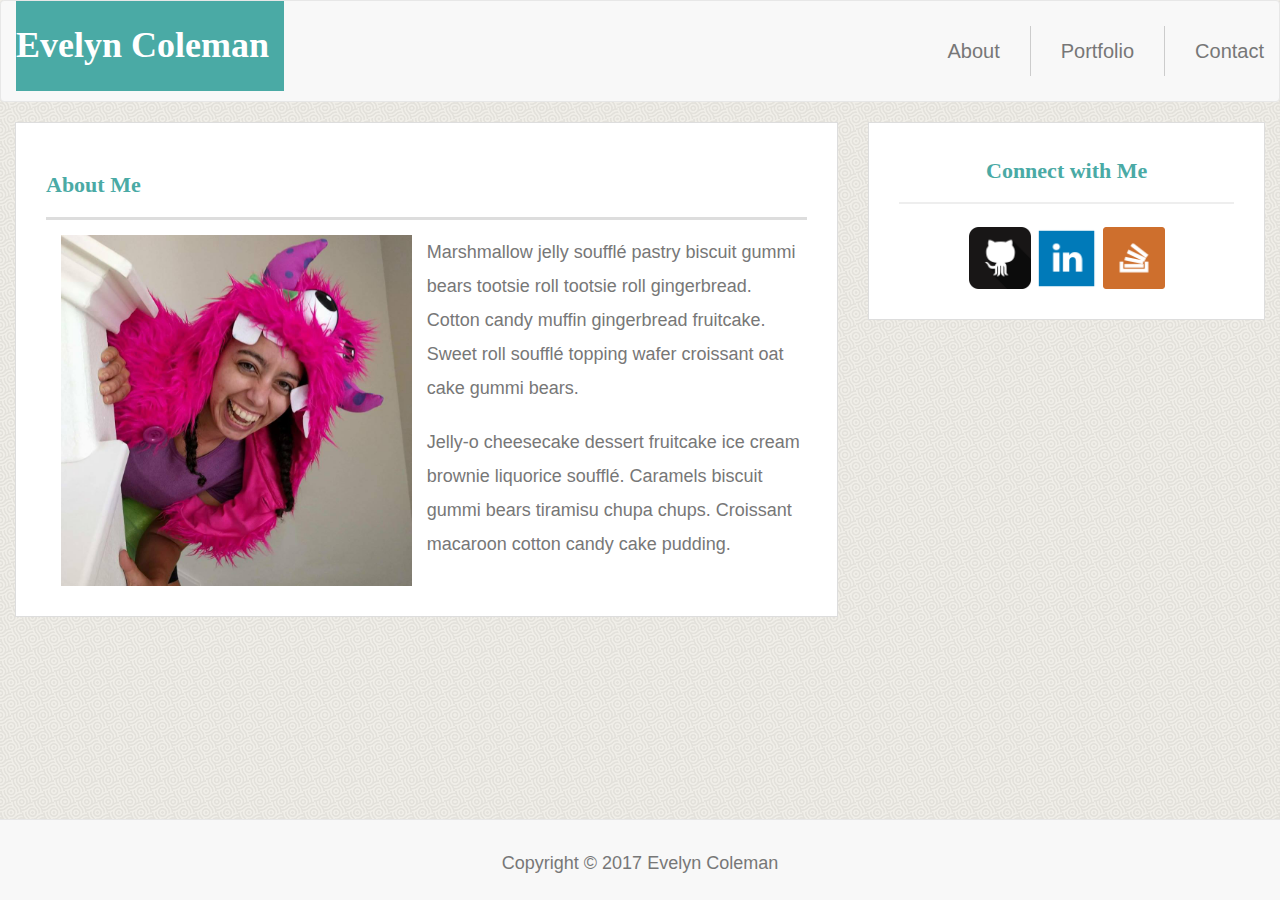
<file: index.html>
<!DOCTYPE html>
<html lang="en-us">

<head>

  <meta charset="UTF-8">
  <meta name="viewport" content="width=device-width, initial-scale=1">

  <title>About | Evelyn Coleman</title>

  <!-- Bootstrap CDN -->
  <link rel="stylesheet" href="https://maxcdn.bootstrapcdn.com/bootstrap/3.3.6/css/bootstrap.min.css">
  <link rel="stylesheet" type="text/css" href="assets/css/style.css">
</head>

<body>

  <nav class="navbar navbar-default">
    <div class="container">
      <div class="navbar-header">
        <a class="navbar-brand text-center" href="#"><h1> Evelyn Coleman</h1></a>
      </div>
      <div id="bs-example-navbar-collapse-1">
        <ul class="nav navbar-nav navbar-right">
          <li><a href="index.html">About</a></li>
          <li><a href="portfolio.html">Portfolio</a></li>
          <li><a href="contact.html">Contact</a></li>
        </ul>
      </div>
    </div>
  </nav>
  <div class="container">
    <div class="row">
      <div class="col-md-8 col-sm-12 col-xs-12">
        <section class="main-section">
          <h2>About Me</h2>

          <img src="assets/images/bio_pic.jpg" class="col-md-6 col-sm-12 col-xs-12" alt="picture_of_Evelyn">

          <p>Marshmallow jelly souffl&eacute; pastry biscuit gummi bears tootsie roll tootsie roll gingerbread. Cotton candy muffin gingerbread fruitcake. Sweet roll souffl&eacute; topping wafer croissant oat cake gummi&nbsp;bears.</p>

          <p>Jelly-o cheesecake dessert fruitcake ice cream brownie liquorice souffl&eacute;. Caramels biscuit gummi bears tiramisu chupa chups. Croissant macaroon cotton candy cake pudding.</p>

        </section>

      </div>

      <div class="col-md-4 col-sm-12 col-xs-12">
        <div class="sidebar">
          <h2 class="text-center">Connect with Me</h2>
          <div class="text-center">
            <a href="#"><img src="assets/images/github.png" class="social" alt="GitHub" /></a>
            <a href="#"><img src="assets/images/linkedin.png" class="social" alt="LinkedIn" /></a>
            <a href="#"><img src="assets/images/stackoverflow.png" class="social" alt="Stack Overflow" /></a>
          </div>
        </div>
      </div>
      <nav class="navbar navbar-default navbar-fixed-bottom">
        <p class="text-center"> Copyright &copy; 2017 Evelyn Coleman </p>
        <nav>
    </div>

    <!-- jQuery CDN -->
    <script src="https://ajax.googleapis.com/ajax/libs/jquery/1.11.3/jquery.min.js"></script>

    <!-- Bootstrap JavaScript CDN -->
    <script src="https://maxcdn.bootstrapcdn.com/bootstrap/3.3.7/js/bootstrap.min.js"></script>
</body>

</html>
</file>
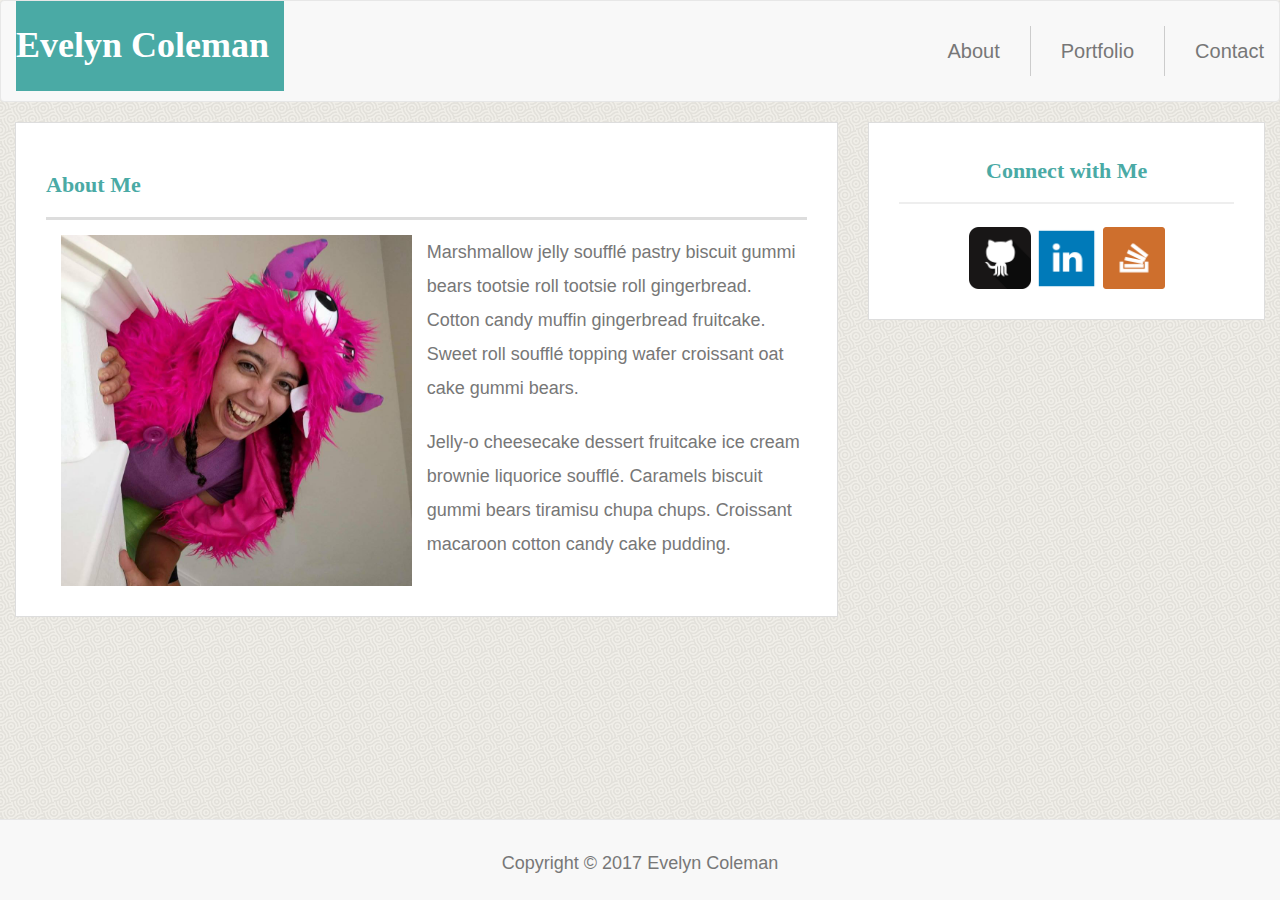
<file: assets/index.html>
<!DOCTYPE html>
<html lang="en-us">

<head>

  <meta charset="UTF-8">
  <meta name="viewport" content="width=device-width, initial-scale=1">

  <title>About | Evelyn Coleman</title>

  <!-- Bootstrap CDN -->
  <link rel="stylesheet" href="https://maxcdn.bootstrapcdn.com/bootstrap/3.3.6/css/bootstrap.min.css">
  <link rel="stylesheet" type="text/css" href="../assets/css/style.css">
</head>

<body>

  <nav class="navbar navbar-default">
    <div class="container">
      <div class="navbar-header">
        <a class="navbar-brand text-center" href="#"><h1> Evelyn Coleman</h1></a>
      </div>
      <div id="bs-example-navbar-collapse-1">
        <ul class="nav navbar-nav navbar-right">
          <li><a href="index.html">About</a></li>
          <li><a href="portfolio.html">Portfolio</a></li>
          <li><a href="contact.html">Contact</a></li>
        </ul>
      </div>
    </div>
  </nav>
  <div class="container">
    <div class="row">
      <div class="col-md-8 col-sm-12 col-xs-12">
        <section class="main-section">
          <h2>About Me</h2>

          <img src="../assets/images/bio_pic.jpg" class="col-md-6 col-sm-12 col-xs-12" alt="picture_of_Evelyn">

          <p>Marshmallow jelly souffl&eacute; pastry biscuit gummi bears tootsie roll tootsie roll gingerbread. Cotton candy muffin gingerbread fruitcake. Sweet roll souffl&eacute; topping wafer croissant oat cake gummi&nbsp;bears.</p>

          <p>Jelly-o cheesecake dessert fruitcake ice cream brownie liquorice souffl&eacute;. Caramels biscuit gummi bears tiramisu chupa chups. Croissant macaroon cotton candy cake pudding.</p>

        </section>

      </div>

      <div class="col-md-4 col-sm-12 col-xs-12">
        <div class="sidebar">
          <h2 class="text-center">Connect with Me</h2>
          <div class="text-center">
            <a href="#"><img src="../assets/images/github.png" class="social" alt="GitHub" /></a>
            <a href="#"><img src="../assets/images/linkedin.png" class="social" alt="LinkedIn" /></a>
            <a href="#"><img src="../assets/images/stackoverflow.png" class="social" alt="Stack Overflow" /></a>
          </div>
        </div>
      </div>
      <nav class="navbar navbar-default navbar-fixed-bottom">
        <p class="text-center"> Copyright &copy; 2017 Evelyn Coleman </p>
        <nav>
    </div>

    <!-- jQuery CDN -->
    <script src="https://ajax.googleapis.com/ajax/libs/jquery/1.11.3/jquery.min.js"></script>

    <!-- Bootstrap JavaScript CDN -->
    <script src="https://maxcdn.bootstrapcdn.com/bootstrap/3.3.7/js/bootstrap.min.js"></script>
</body>

</html>
</file>
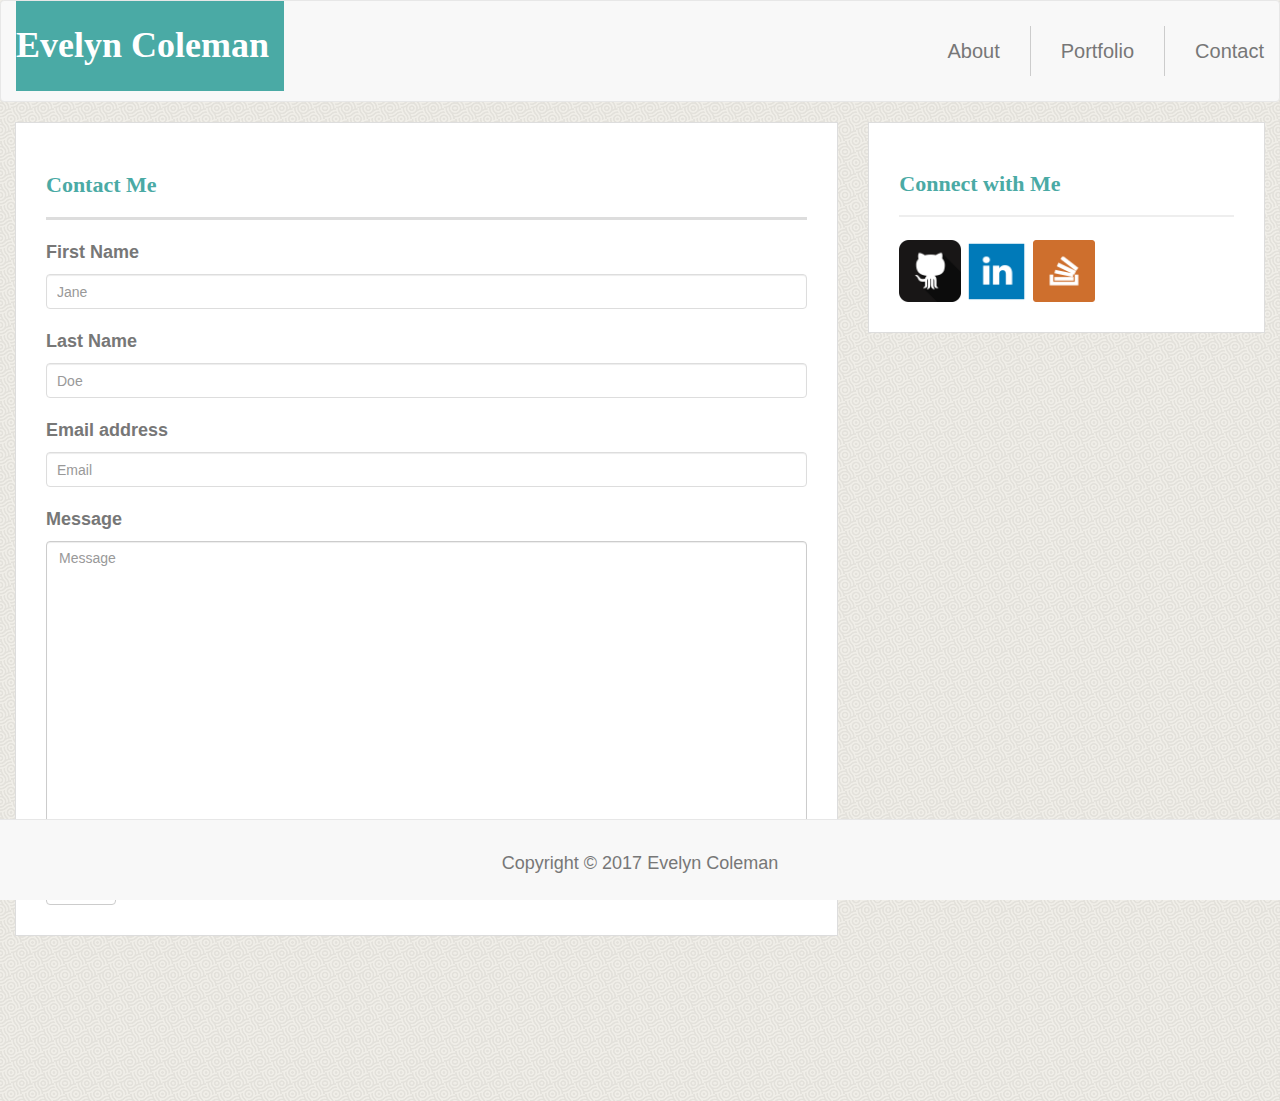
<file: contact.html>
<!DOCTYPE html>
<html lang="en-us">

<head>

  <meta charset="UTF-8">
  <meta name="viewport" content="width=device-width, initial-scale=1">

  <title>Contact | Evelyn Coleman</title>

  <!-- Bootstrap CDN -->
  <link rel="stylesheet" href="https://maxcdn.bootstrapcdn.com/bootstrap/3.3.6/css/bootstrap.min.css">
  <link rel="stylesheet" type="text/css" href="assets/css/style.css">
</head>

<body>

  <nav class="navbar navbar-default">
    <div class="container">
      <div class="navbar-header">
        <a class="navbar-brand text-center" href="#"><h1> Evelyn Coleman</h1></a>
      </div>
      <div id="bs-example-navbar-collapse-1">
        <ul class="nav navbar-nav navbar-right">
          <li><a href="index.html">About</a></li>
          <li><a href="portfolio.html">Portfolio</a></li>
          <li><a href="contact.html">Contact</a></li>
        </ul>
      </div>
    </div>
  </nav>
    <div class="container">
        <div class="row">
          <div class="col-md-8 col-sm-12 col-xs-12">
            <section class="main-section">
              <h2>Contact Me</h2>
             <form>
               <div class="form-group">
                 <label for="exampleInputName2">First Name</label>
                 <input type="text" class="form-control" id="exampleInputName2" placeholder="Jane">
               </div>
               <div class="form-group">
                 <label for="exampleInputName3">Last Name</label>
                 <input type="text" class="form-control" id="exampleInputName2" placeholder="Doe">
               </div>
                <div class="form-group">
                 <label for="exampleInputEmail1">Email address</label>
                 <input type="email" class="form-control" id="exampleInputEmail1" placeholder="Email">
               </div>
               <div class="form-group">
                 <label for="exampleInputPassword1">Message</label>
                 <textarea rows="15" class="form-control" id="textarea" placeholder="Message"></textarea>
               </div>
               <button type="submit" class="btn btn-default">Submit</button>
             </form>

            </section>

          </div>

      <div class="col-md-4 col-sm-12 col-xs-12">
        <div class="sidebar">
        <h2>Connect with Me</h2>

        <a href="#"><img src="assets/images/github.png" class="social" alt="GitHub" /></a>
        <a href="#"><img src="assets/images/linkedin.png" class="social" alt="LinkedIn" /></a>
        <a href="#"><img src="assets/images/stackoverflow.png" class="social" alt="Stack Overflow" /></a>
      </div>
      </div>
    </div>
    <nav class="navbar navbar-default navbar-fixed-bottom">
      <p class="text-center"> Copyright &copy; 2017 Evelyn Coleman </p>
      <nav>
  </div>

  <!-- jQuery CDN -->
  <script src="https://ajax.googleapis.com/ajax/libs/jquery/1.11.3/jquery.min.js"></script>

  <!-- Bootstrap JavaScript CDN -->
  <script src="https://maxcdn.bootstrapcdn.com/bootstrap/3.3.7/js/bootstrap.min.js"></script>
</body>

</html>
</file>
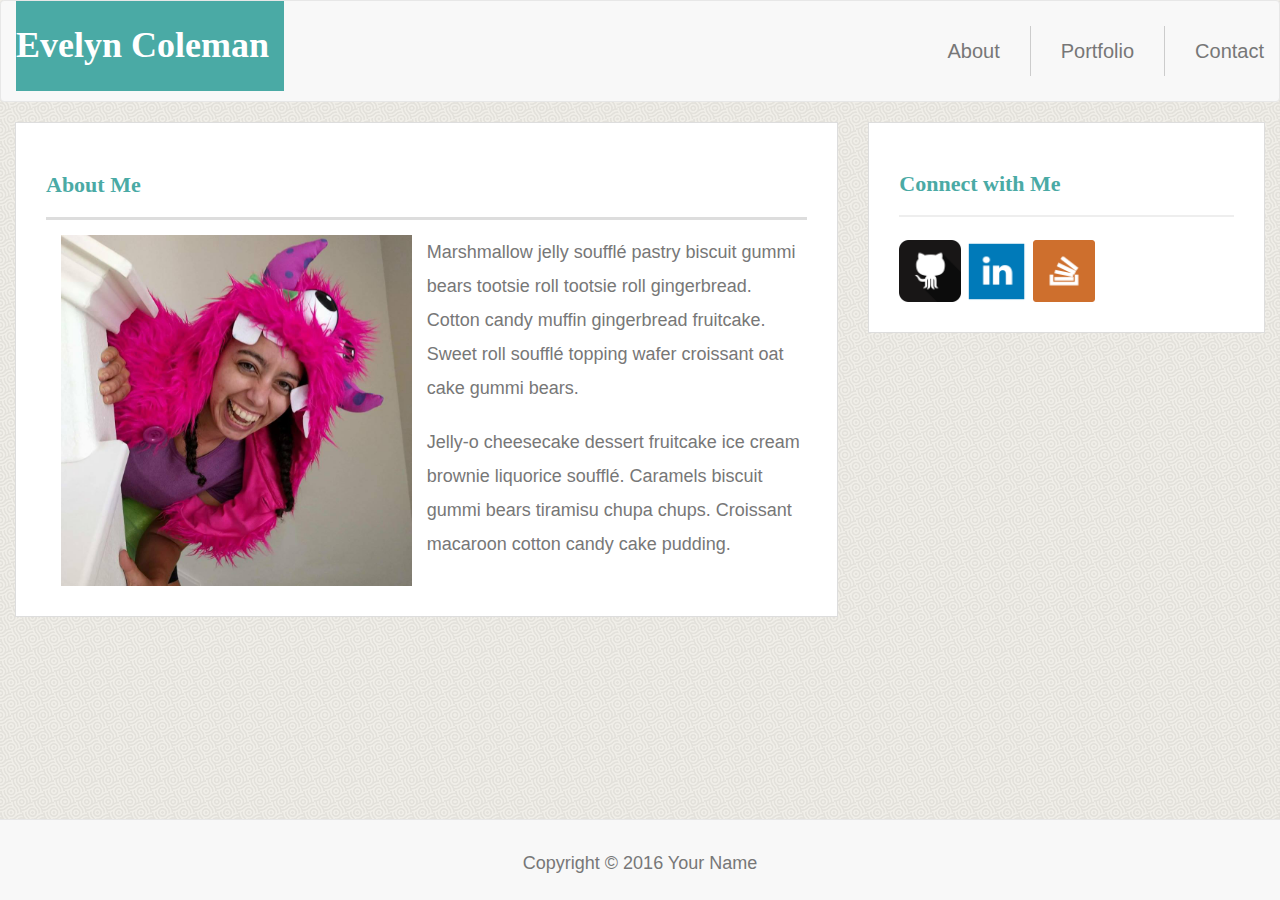
<file: layout.html>
<!DOCTYPE html>
<html lang="en-us">

<head>

  <meta charset="UTF-8">
  <meta name="viewport" content="width=device-width, initial-scale=1">

  <title>Bootstrap 101 Template</title>

  <!-- Bootstrap CDN -->
  <link rel="stylesheet" href="https://maxcdn.bootstrapcdn.com/bootstrap/3.3.6/css/bootstrap.min.css">
  <link rel="stylesheet" type="text/css" href="assets/css/style.css">
</head>

<body>

  <nav class="navbar navbar-default">
    <div class="container">
      <div class="navbar-header">
        <a class="navbar-brand text-center" href="#"><h1> Evelyn Coleman</h1></a>
      </div>
      <div id="bs-example-navbar-collapse-1">
        <ul class="nav navbar-nav navbar-right">
          <li><a href="#">About</a></li>
          <li><a href="#">Portfolio</a></li>
          <li><a href="#">Contact</a></li>
        </ul>
      </div>
    </div>
  </nav>
    <div class="container">
        <div class="row">
          <div class="col-md-8 col-sm-12 col-xs-12">
            <section class="main-section">
              <h2>About Me</h2>

              <img src="assets/images/bio_pic.jpg" class="col-md-6 col-sm-12 col-xs-12" alt="picture_of_Evelyn">

              <p>Marshmallow jelly souffl&eacute; pastry biscuit gummi bears tootsie roll tootsie roll gingerbread. Cotton candy muffin gingerbread fruitcake. Sweet roll souffl&eacute; topping wafer croissant oat cake gummi&nbsp;bears.</p>

              <p>Jelly-o cheesecake dessert fruitcake ice cream brownie liquorice souffl&eacute;. Caramels biscuit gummi bears tiramisu chupa chups. Croissant macaroon cotton candy cake pudding.</p>

            </section>

          </div>

      <div class="col-md-4 col-sm-12 col-xs-12">
        <div class="sidebar">
        <h2>Connect with Me</h2>

        <a href="#"><img src="assets/images/github.png" class="social" alt="GitHub" /></a>
        <a href="#"><img src="assets/images/linkedin.png" class="social" alt="LinkedIn" /></a>
        <a href="#"><img src="assets/images/stackoverflow.png" class="social" alt="Stack Overflow" /></a>
      </div>
      </div>
    </div>
    <nav class="navbar navbar-default navbar-fixed-bottom">
      <p class="text-center"> Copyright &copy; 2016 Your Name </p>
      <nav>
  </div>

  <!-- jQuery CDN -->
  <script src="https://ajax.googleapis.com/ajax/libs/jquery/1.11.3/jquery.min.js"></script>

  <!-- Bootstrap JavaScript CDN -->
  <script src="https://maxcdn.bootstrapcdn.com/bootstrap/3.3.7/js/bootstrap.min.js"></script>
</body>

</html>
</file>
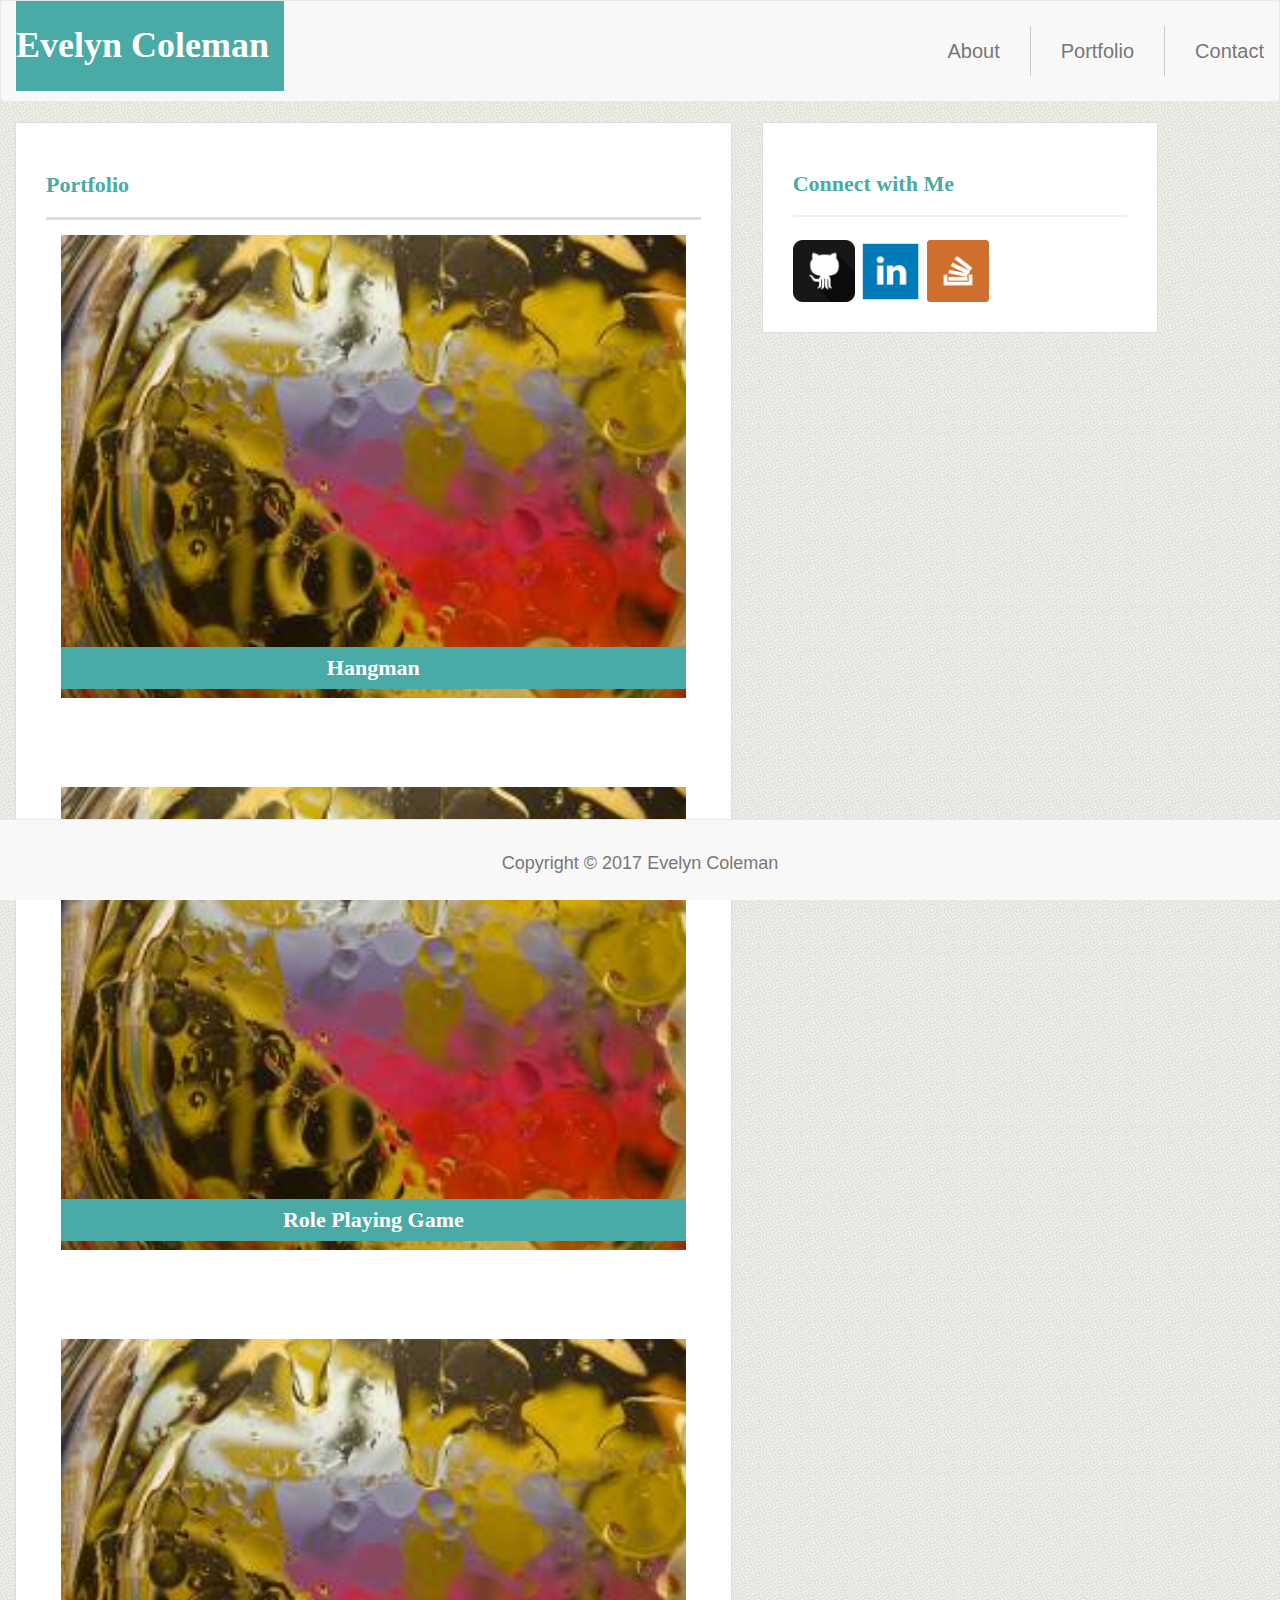
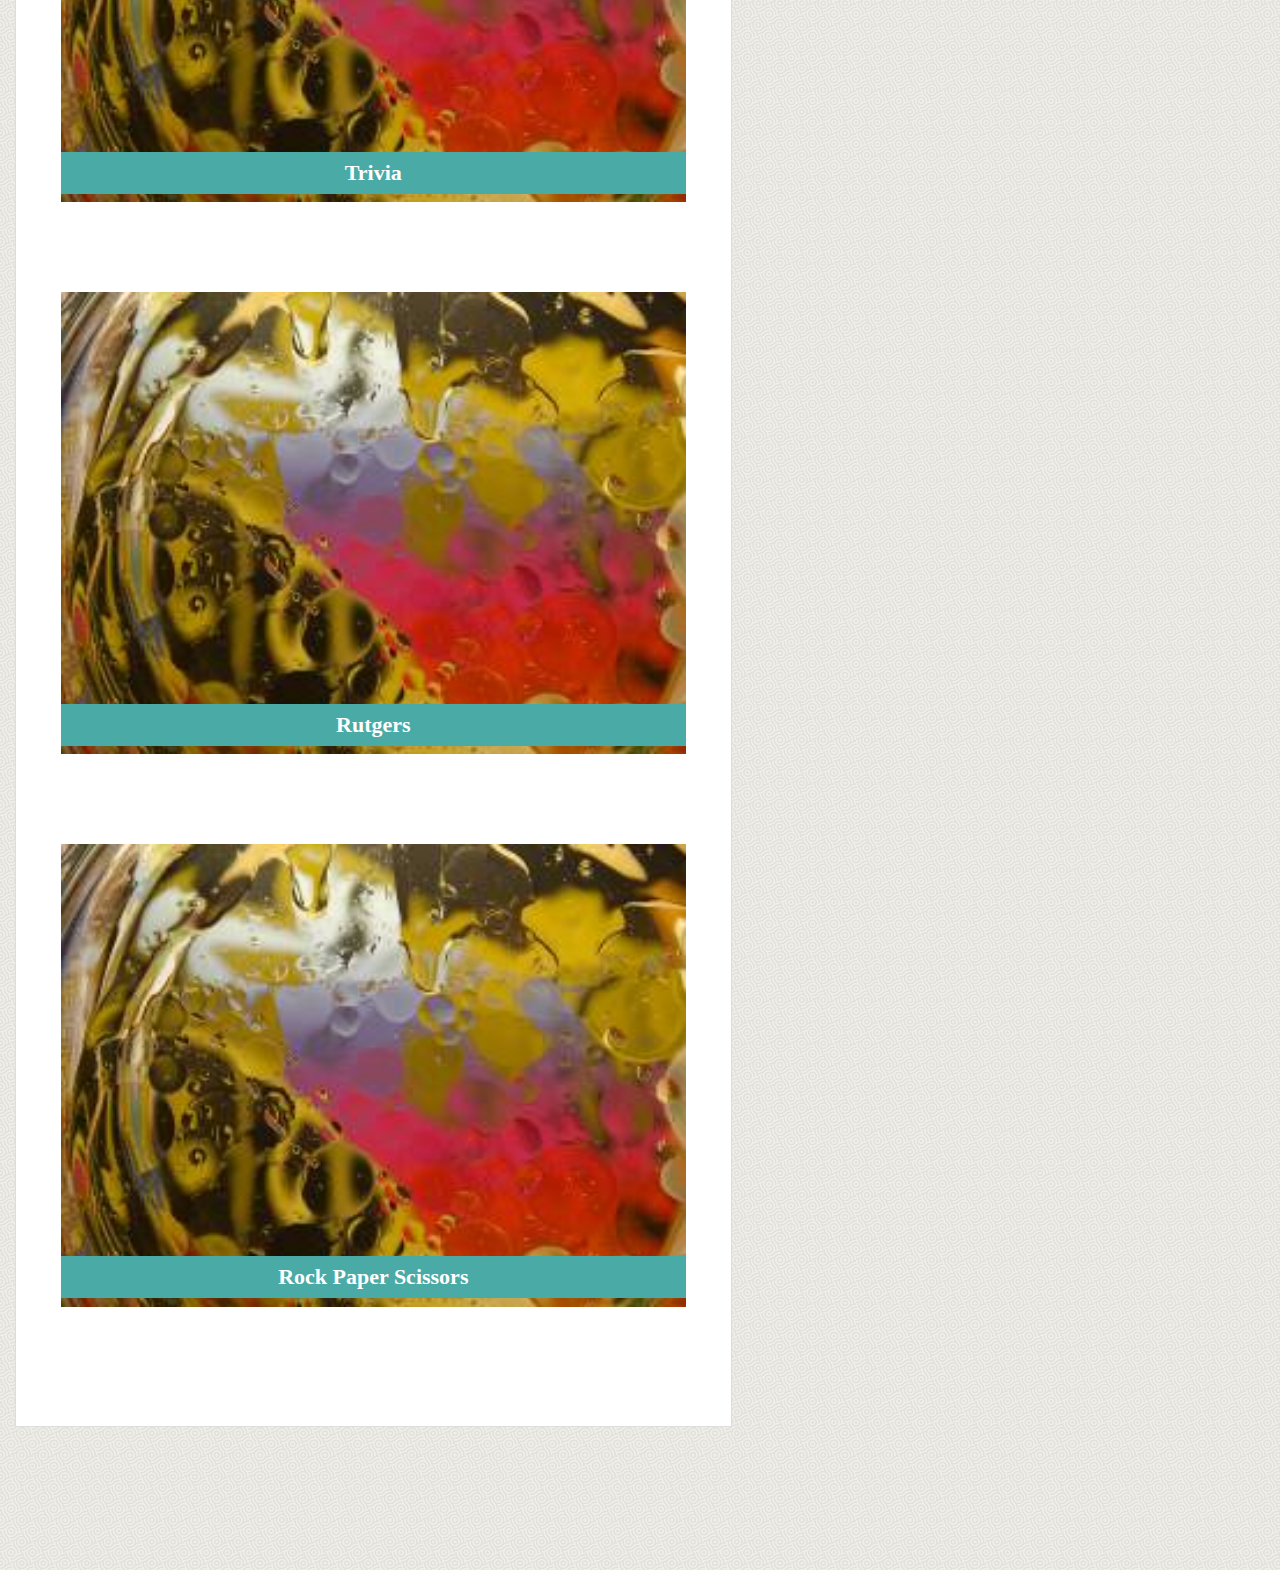
<file: portfolio.html>
<!DOCTYPE html>
<html lang="en-us">

<head>

  <meta charset="UTF-8">
  <meta name="viewport" content="width=device-width, initial-scale=1">

  <title>Portfolio | Evelyn Coleman</title>

  <!-- Bootstrap CDN -->
  <link rel="stylesheet" href="https://maxcdn.bootstrapcdn.com/bootstrap/3.3.6/css/bootstrap.min.css">
  <link rel="stylesheet" type="text/css" href="assets/css/style.css">
</head>

<body>

  <nav class="navbar navbar-default">
    <div class="container">
      <div class="navbar-header">
        <a class="navbar-brand text-center" href="#"><h1> Evelyn Coleman</h1></a>
      </div>
      <div id="bs-example-navbar-collapse-1">
        <ul class="nav navbar-nav navbar-right">
          <li><a href="assets/index.html">About</a></li>
          <li><a href="assets/portfolio.html">Portfolio</a></li>
          <li><a href="assets/contact.html">Contact</a></li>
        </ul>
      </div>
    </div>
  </nav>

  <div class="container">
    <div class="row">
      <div class="col-md-7 col-sm-12 col-xs-12" id="links">
        <section class="main-section">
          <h2>Portfolio</h2>
          <div class="portfolio_description col-md-12 col-sm-6 col-xs-12">
            <image src="assets/images/hangman.jpg" />
            <div class="portfolio_text">
              <h3> Hangman </h3>
            </div>
          </div>
          <div class="portfolio_description col-md-12 col-sm-6 col-xs-12">
            <image src="assets/images/hangman.jpg" />
            <div class="portfolio_text">
              <h3>Role Playing Game </h3></div>

          </div>
          <div class="portfolio_description col-md-12 col-sm-6 col-xs-12">
            <image src="assets/images/hangman.jpg" />
            <div class="portfolio_text">
              <h3>Trivia </h3></div>

          </div>
          <div class="portfolio_description col-md-12 col-sm-6 col-xs-12">
            <image src="assets/images/hangman.jpg" />
            <div class="portfolio_text">
              <h3> Rutgers</h3></div>

          </div>
          <div class="portfolio_description col-md-12 col-sm-6 col-xs-12">
            <image src="assets/images/hangman.jpg" />
            <div class="portfolio_text">
              <h3> Rock Paper Scissors </h3></div>
          </div>

        </section>
      </div>


      <div class="col-md-4 col-sm-12 col-xs-12">
        <div class="sidebar">
          <h2>Connect with Me</h2>

          <a href="#"><img src="assets/images/github.png" class="social" alt="GitHub" /></a>
          <a href="#"><img src="assets/images/linkedin.png" class="social" alt="LinkedIn" /></a>
          <a href="#"><img src="assets/images/stackoverflow.png" class="social" alt="Stack Overflow" /></a>
        </div>
      </div>
    </div>
  </div>


  <nav class="navbar navbar-default navbar-fixed-bottom">
    <p class="text-center"> Copyright &copy; 2017 Evelyn Coleman </p>
    <nav>
      </div>

      <!-- jQuery CDN -->
      <script src="https://ajax.googleapis.com/ajax/libs/jquery/1.11.3/jquery.min.js"></script>

      <!-- Bootstrap JavaScript CDN -->
      <script src="https://maxcdn.bootstrapcdn.com/bootstrap/3.3.7/js/bootstrap.min.js"></script>
</body>

</html>
</file>
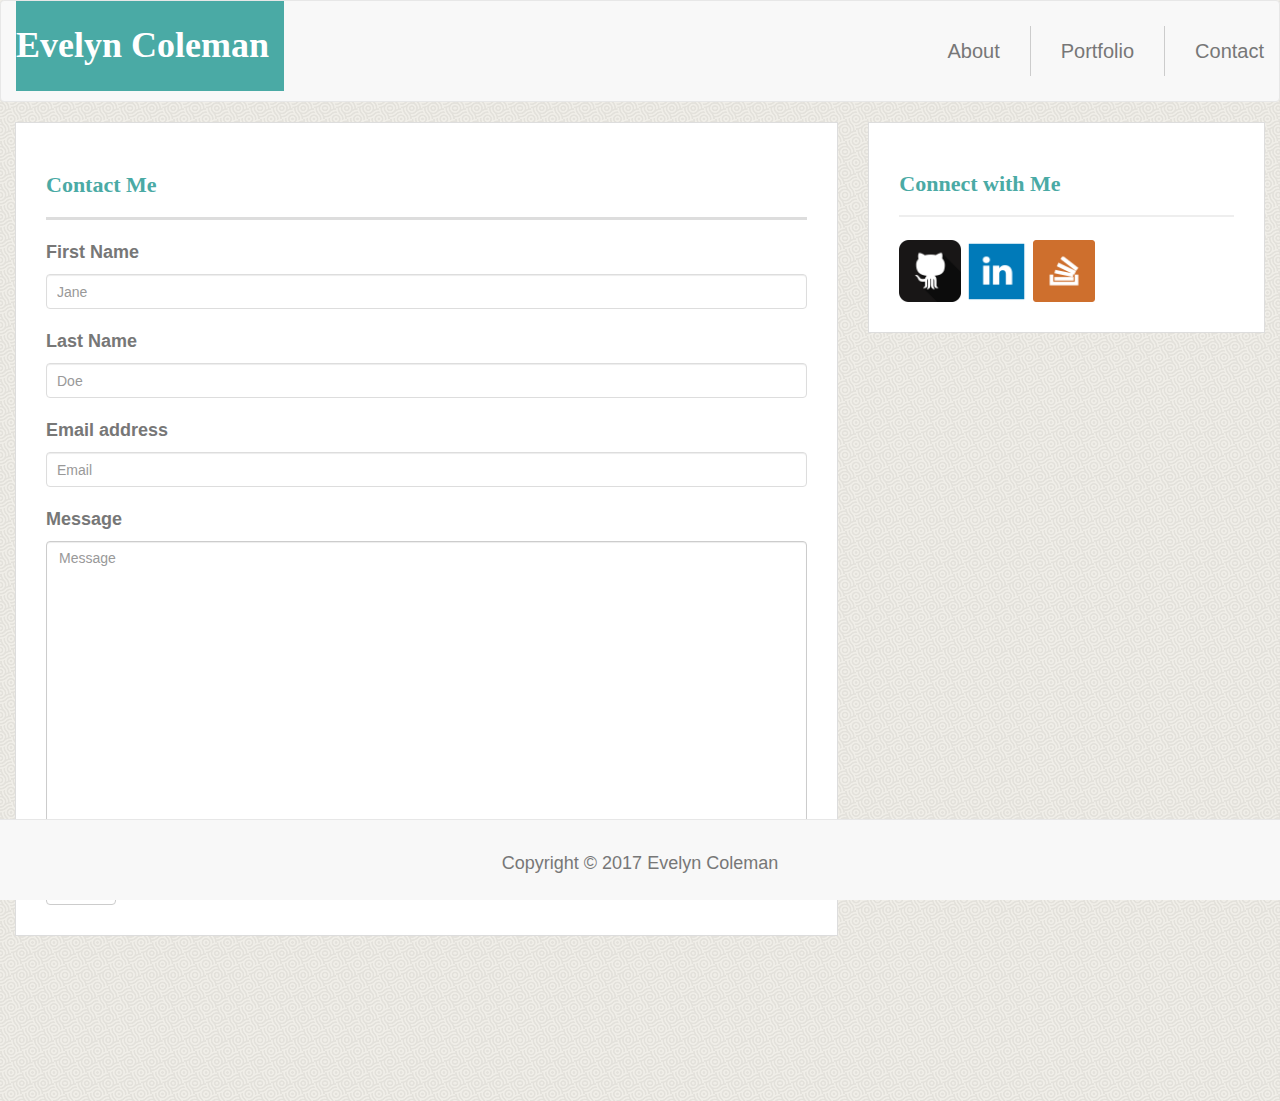
<file: assets/contact.html>
<!DOCTYPE html>
<html lang="en-us">

<head>

  <meta charset="UTF-8">
  <meta name="viewport" content="width=device-width, initial-scale=1">

  <title>Contact | Evelyn Coleman</title>

  <!-- Bootstrap CDN -->
  <link rel="stylesheet" href="https://maxcdn.bootstrapcdn.com/bootstrap/3.3.6/css/bootstrap.min.css">
  <link rel="stylesheet" type="text/css" href="../assets/css/style.css">
</head>

<body>

  <nav class="navbar navbar-default">
    <div class="container">
      <div class="navbar-header">
        <a class="navbar-brand text-center" href="#"><h1> Evelyn Coleman</h1></a>
      </div>
      <div id="bs-example-navbar-collapse-1">
        <ul class="nav navbar-nav navbar-right">
          <li><a href="index.html">About</a></li>
          <li><a href="portfolio.html">Portfolio</a></li>
          <li><a href="contact.html">Contact</a></li>
        </ul>
      </div>
    </div>
  </nav>
    <div class="container">
        <div class="row">
          <div class="col-md-8 col-sm-12 col-xs-12">
            <section class="main-section">
              <h2>Contact Me</h2>
             <form>
               <div class="form-group">
                 <label for="exampleInputName2">First Name</label>
                 <input type="text" class="form-control" id="exampleInputName2" placeholder="Jane">
               </div>
               <div class="form-group">
                 <label for="exampleInputName3">Last Name</label>
                 <input type="text" class="form-control" id="exampleInputName2" placeholder="Doe">
               </div>
                <div class="form-group">
                 <label for="exampleInputEmail1">Email address</label>
                 <input type="email" class="form-control" id="exampleInputEmail1" placeholder="Email">
               </div>
               <div class="form-group">
                 <label for="exampleInputPassword1">Message</label>
                 <textarea rows="15" class="form-control" id="textarea" placeholder="Message"></textarea>
               </div>
               <button type="submit" class="btn btn-default">Submit</button>
             </form>

            </section>

          </div>

      <div class="col-md-4 col-sm-12 col-xs-12">
        <div class="sidebar">
        <h2>Connect with Me</h2>

        <a href="#"><img src="../assets/images/github.png" class="social" alt="GitHub" /></a>
        <a href="#"><img src="../assets/images/linkedin.png" class="social" alt="LinkedIn" /></a>
        <a href="#"><img src="../assets/images/stackoverflow.png" class="social" alt="Stack Overflow" /></a>
      </div>
      </div>
    </div>
    <nav class="navbar navbar-default navbar-fixed-bottom">
      <p class="text-center"> Copyright &copy; 2017 Evelyn Coleman </p>
      <nav>
  </div>

  <!-- jQuery CDN -->
  <script src="https://ajax.googleapis.com/ajax/libs/jquery/1.11.3/jquery.min.js"></script>

  <!-- Bootstrap JavaScript CDN -->
  <script src="https://maxcdn.bootstrapcdn.com/bootstrap/3.3.7/js/bootstrap.min.js"></script>
</body>

</html>
</file>
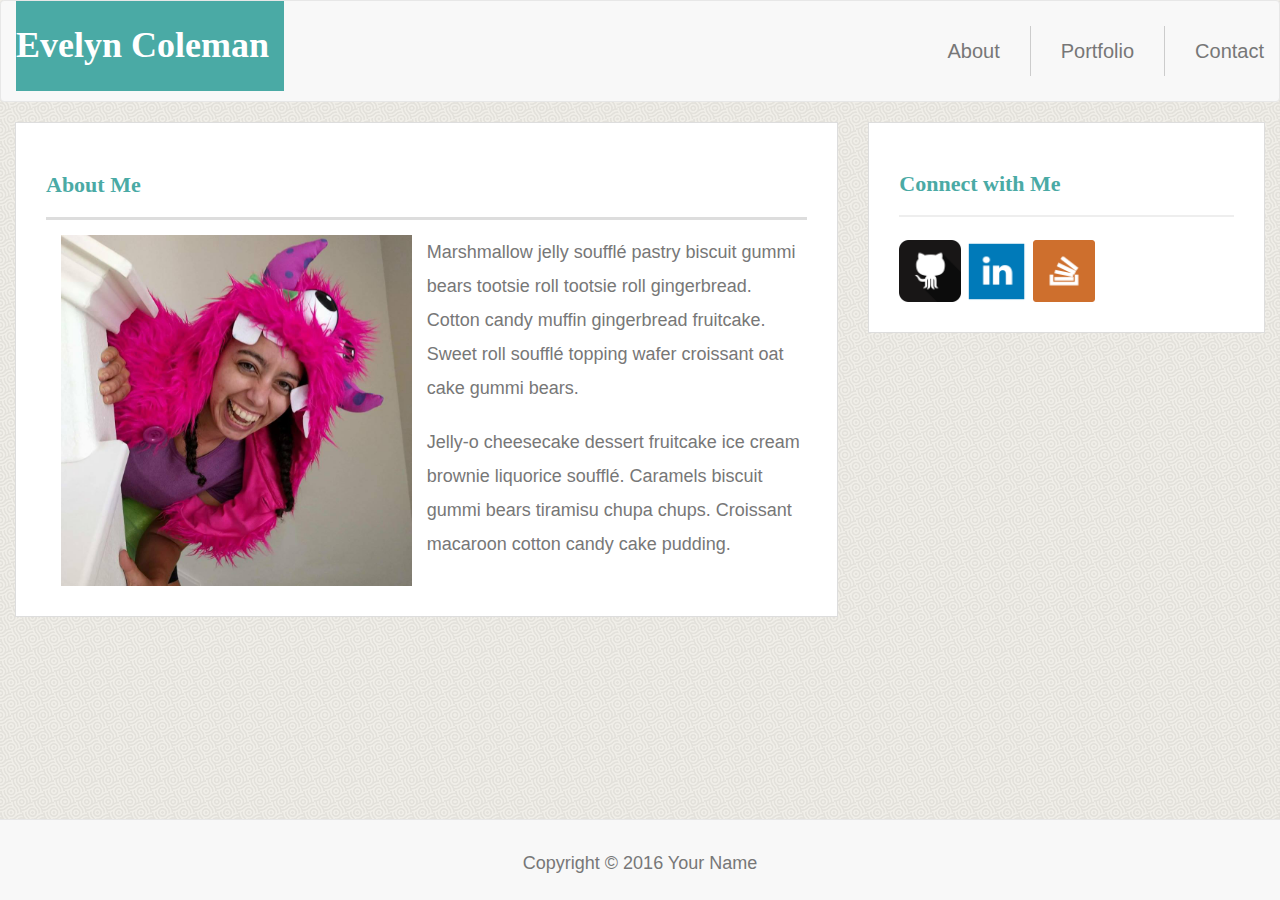
<file: assets/layout.html>
<!DOCTYPE html>
<html lang="en-us">

<head>

  <meta charset="UTF-8">
  <meta name="viewport" content="width=device-width, initial-scale=1">

  <title>Bootstrap 101 Template</title>

  <!-- Bootstrap CDN -->
  <link rel="stylesheet" href="https://maxcdn.bootstrapcdn.com/bootstrap/3.3.6/css/bootstrap.min.css">
  <link rel="stylesheet" type="text/css" href="../assets/css/style.css">
</head>

<body>

  <nav class="navbar navbar-default">
    <div class="container">
      <div class="navbar-header">
        <a class="navbar-brand text-center" href="#"><h1> Evelyn Coleman</h1></a>
      </div>
      <div id="bs-example-navbar-collapse-1">
        <ul class="nav navbar-nav navbar-right">
          <li><a href="#">About</a></li>
          <li><a href="#">Portfolio</a></li>
          <li><a href="#">Contact</a></li>
        </ul>
      </div>
    </div>
  </nav>
    <div class="container">
        <div class="row">
          <div class="col-md-8 col-sm-12 col-xs-12">
            <section class="main-section">
              <h2>About Me</h2>

              <img src="../assets/images/bio_pic.jpg" class="col-md-6 col-sm-12 col-xs-12" alt="picture_of_Evelyn">

              <p>Marshmallow jelly souffl&eacute; pastry biscuit gummi bears tootsie roll tootsie roll gingerbread. Cotton candy muffin gingerbread fruitcake. Sweet roll souffl&eacute; topping wafer croissant oat cake gummi&nbsp;bears.</p>

              <p>Jelly-o cheesecake dessert fruitcake ice cream brownie liquorice souffl&eacute;. Caramels biscuit gummi bears tiramisu chupa chups. Croissant macaroon cotton candy cake pudding.</p>

            </section>

          </div>

      <div class="col-md-4 col-sm-12 col-xs-12">
        <div class="sidebar">
        <h2>Connect with Me</h2>

        <a href="#"><img src="../assets/images/github.png" class="social" alt="GitHub" /></a>
        <a href="#"><img src="../assets/images/linkedin.png" class="social" alt="LinkedIn" /></a>
        <a href="#"><img src="../assets/images/stackoverflow.png" class="social" alt="Stack Overflow" /></a>
      </div>
      </div>
    </div>
    <nav class="navbar navbar-default navbar-fixed-bottom">
      <p class="text-center"> Copyright &copy; 2016 Your Name </p>
      <nav>
  </div>

  <!-- jQuery CDN -->
  <script src="https://ajax.googleapis.com/ajax/libs/jquery/1.11.3/jquery.min.js"></script>

  <!-- Bootstrap JavaScript CDN -->
  <script src="https://maxcdn.bootstrapcdn.com/bootstrap/3.3.7/js/bootstrap.min.js"></script>
</body>

</html>
</file>
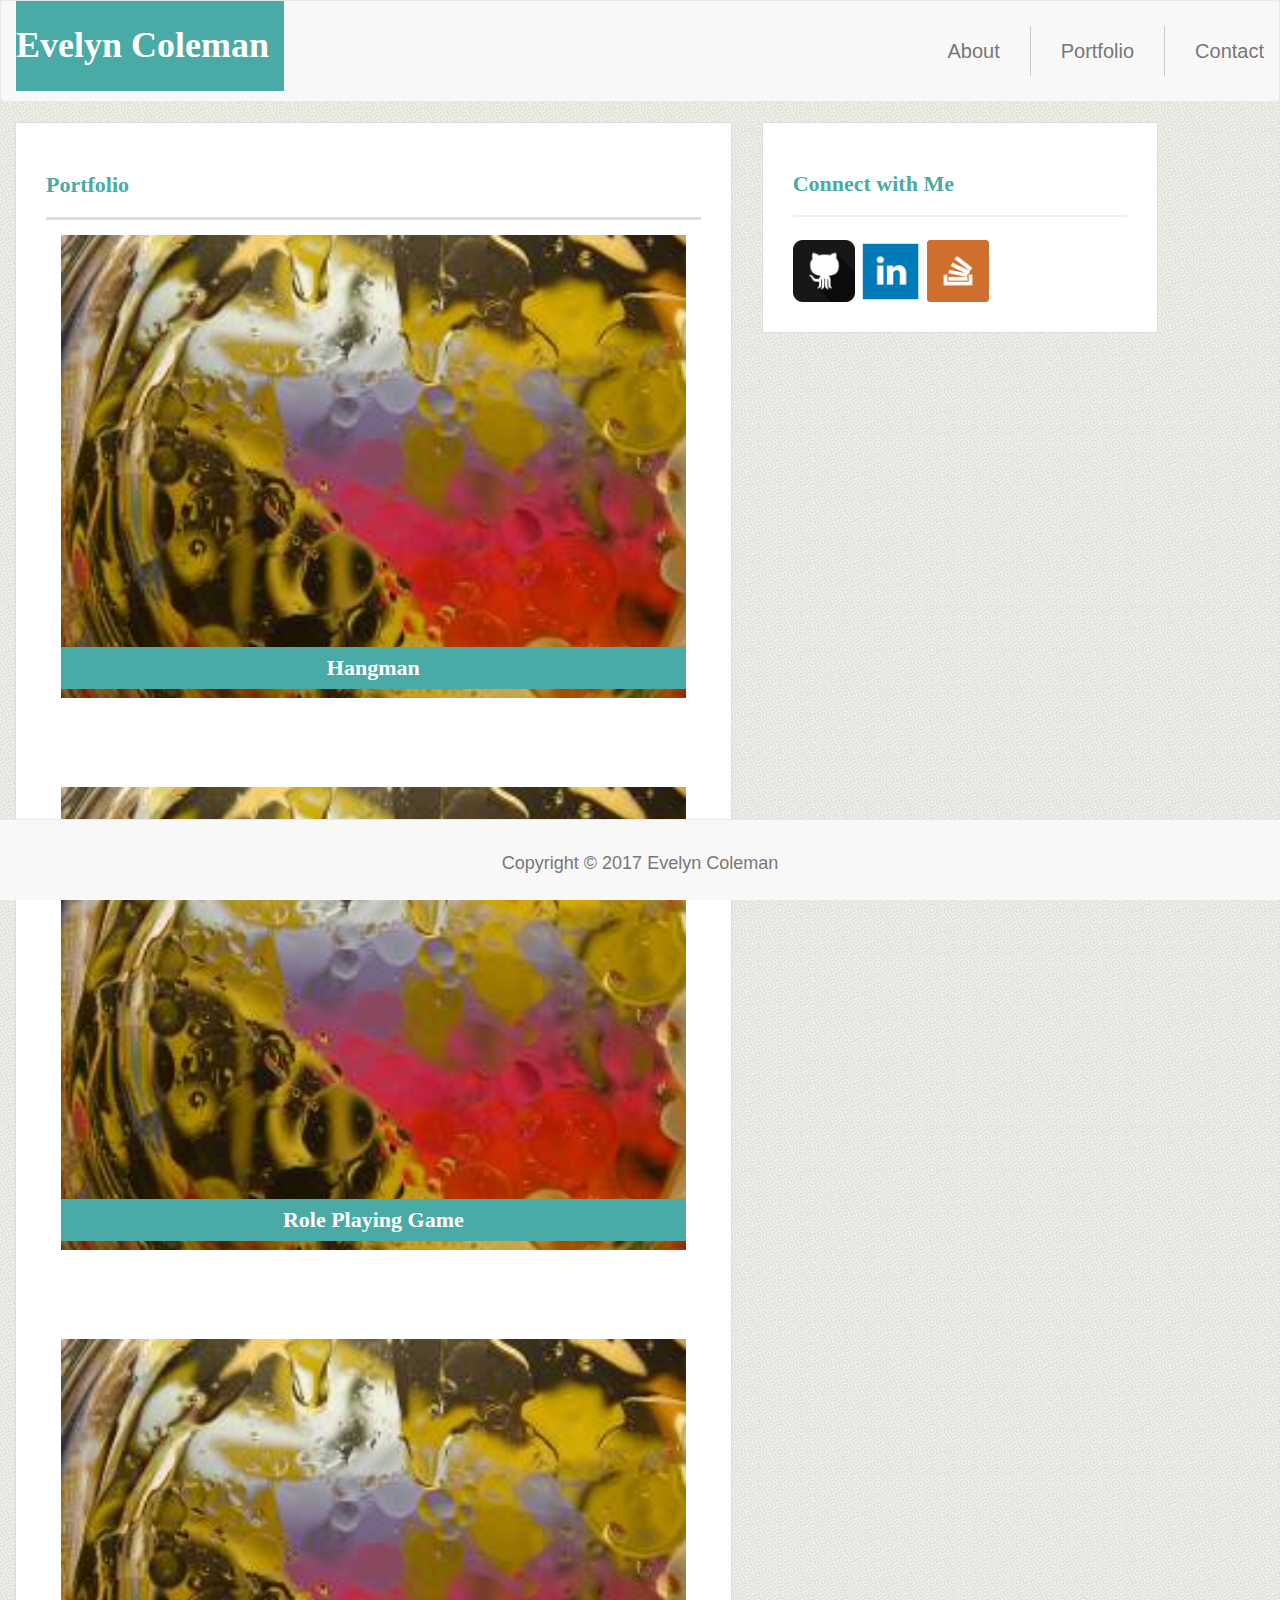
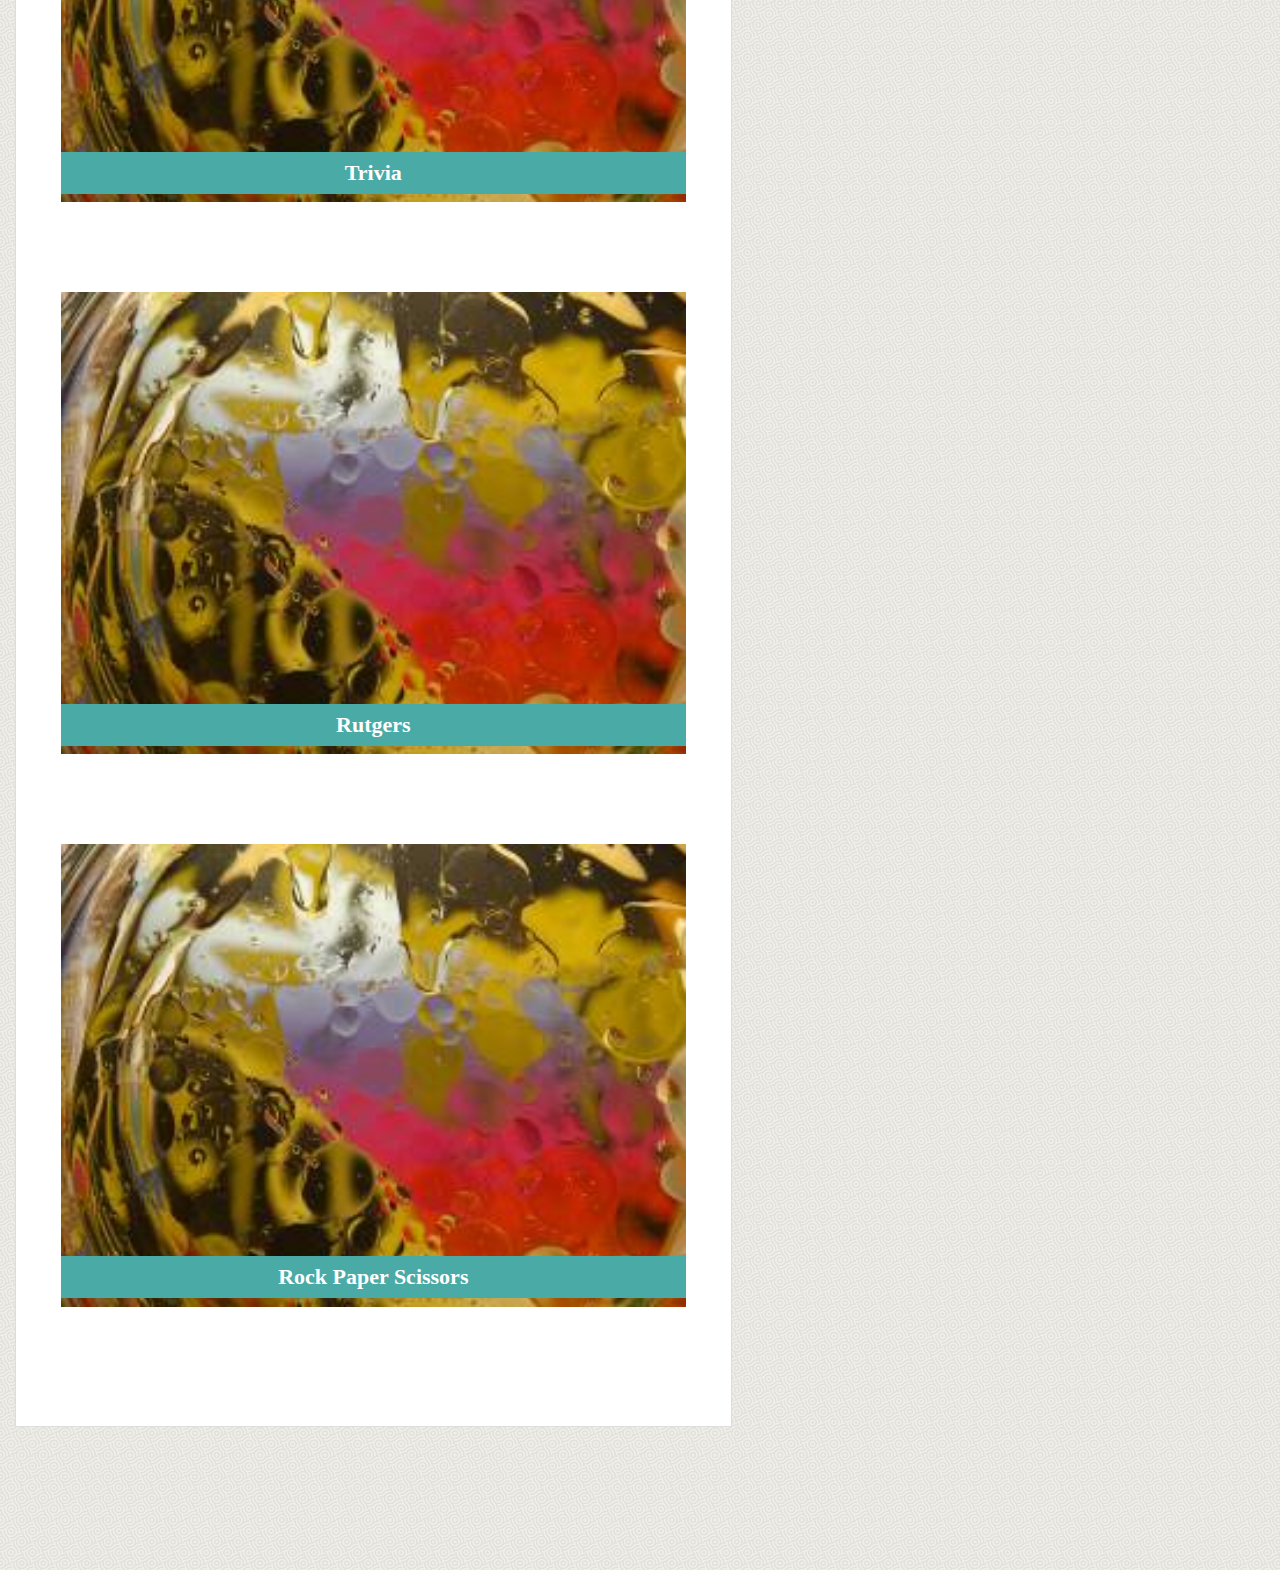
<file: assets/portfolio.html>
<!DOCTYPE html>
<html lang="en-us">

<head>

  <meta charset="UTF-8">
  <meta name="viewport" content="width=device-width, initial-scale=1">

  <title>Portfolio | Evelyn Coleman</title>

  <!-- Bootstrap CDN -->
  <link rel="stylesheet" href="https://maxcdn.bootstrapcdn.com/bootstrap/3.3.6/css/bootstrap.min.css">
  <link rel="stylesheet" type="text/css" href="../assets/css/style.css">
</head>

<body>

  <nav class="navbar navbar-default">
    <div class="container">
      <div class="navbar-header">
        <a class="navbar-brand text-center" href="#"><h1> Evelyn Coleman</h1></a>
      </div>
      <div id="bs-example-navbar-collapse-1">
        <ul class="nav navbar-nav navbar-right">
          <li><a href="../assets/index.html">About</a></li>
          <li><a href="../assets/portfolio.html">Portfolio</a></li>
          <li><a href="../assets/contact.html">Contact</a></li>
        </ul>
      </div>
    </div>
  </nav>

  <div class="container">
    <div class="row">
      <div class="col-md-7 col-sm-12 col-xs-12" id="links">
        <section class="main-section">
          <h2>Portfolio</h2>
          <div class="portfolio_description col-md-12 col-sm-6 col-xs-12">
            <image src="../assets/images/hangman.jpg" />
            <div class="portfolio_text">
              <h3> Hangman </h3>
            </div>
          </div>
          <div class="portfolio_description col-md-12 col-sm-6 col-xs-12">
            <image src="../assets/images/hangman.jpg" />
            <div class="portfolio_text">
              <h3>Role Playing Game </h3></div>

          </div>
          <div class="portfolio_description col-md-12 col-sm-6 col-xs-12">
            <image src="../assets/images/hangman.jpg" />
            <div class="portfolio_text">
              <h3>Trivia </h3></div>

          </div>
          <div class="portfolio_description col-md-12 col-sm-6 col-xs-12">
            <image src="../assets/images/hangman.jpg" />
            <div class="portfolio_text">
              <h3> Rutgers</h3></div>

          </div>
          <div class="portfolio_description col-md-12 col-sm-6 col-xs-12">
            <image src="../assets/images/hangman.jpg" />
            <div class="portfolio_text">
              <h3> Rock Paper Scissors </h3></div>
          </div>

        </section>
      </div>


      <div class="col-md-4 col-sm-12 col-xs-12">
        <div class="sidebar">
          <h2>Connect with Me</h2>

          <a href="#"><img src="../assets/images/github.png" class="social" alt="GitHub" /></a>
          <a href="#"><img src="../assets/images/linkedin.png" class="social" alt="LinkedIn" /></a>
          <a href="#"><img src="../assets/images/stackoverflow.png" class="social" alt="Stack Overflow" /></a>
        </div>
      </div>
    </div>
  </div>


  <nav class="navbar navbar-default navbar-fixed-bottom">
    <p class="text-center"> Copyright &copy; 2017 Evelyn Coleman </p>
    <nav>
      </div>

      <!-- jQuery CDN -->
      <script src="https://ajax.googleapis.com/ajax/libs/jquery/1.11.3/jquery.min.js"></script>

      <!-- Bootstrap JavaScript CDN -->
      <script src="https://maxcdn.bootstrapcdn.com/bootstrap/3.3.7/js/bootstrap.min.js"></script>
</body>

</html>
</file>
<file: assets/css/style.css>
body {
  font-family: Arial, "Helvetica Neue", Helvetica, sans-serif;
  font-size: 18px;
  line-height: 34px;
  color: #777;
  background: url("../images/subtle_white_mini_waves.png");
}

* {
  box-sizing: border-box;
  margin: 0;
}

/* sticky footer styling */



html, body {
  height: 100%;
}

.wrapper {
  height: auto !important;
  height: 100%;
  min-height: 100%;
  margin: 0 auto -105px;
}

footer, .push {
  height: 105px;
}

/* end sticky footer styling */

/* start hover styling */

#logo:hover, input[type=submit]:hover {
  background: #5e7f7e;
}

nav a:hover {
  color: #5e7f7e;
}

.social:hover {
  cursor: pointer;
  opacity: 0.8;
}

/* end hover styling */

/* general styling */

.container {
  width: 100%;
  max-width: 100%;
  margin: 0 auto;
  clear: both;
}

h1, h2, h3, p {
  margin-bottom: 20px;
}

p:last-child {
  margin-bottom: 0;
}

h1, h2, h3 {
  font-family: Georgia, Times, "Times New Roman", serif;
  font-weight: 700;
  color: #4aaaa5;
}

.main-section h2 {
  padding-bottom: 20px;
  margin-bottom: 15px;
  border-bottom: 3px solid #ddd;
}

h2, h3 {
  font-size: 22px;
}

/* header */

#masthead {
  position: fixed;
  z-index: 99;
  width: 100%;
  margin: 0 0 30px;
  overflow: auto;
  color: #fff;
  background: #fff;
  border-bottom: 2px solid #ccc;
}

.navbar-default {
  max-height: 180px;
}

.navbar-header {
  height: 100%;
  max-height: 90px;
  text-align: center;
  text-decoration: none;
  background: #4aaaa5;
}

.navbar-brand {
  min-height: 90px;
  height: 100%;
  padding-top: 0px;
  padding-bottom: 0px;
  width: 100%;
}

.text-center {
  height: 100%;
}

.navbar-brand h1 {
  height: 100%;
  color: white;
  width: max-content;
}

.navbar-right {
  margin-top: 2%;
  margin-bottom: 2%
}

#logo {
  float: left;
  width: 250px;
  height: 90px;
  font-family: Georgia, Times, "Times New Roman", serif;
  font-size: 30px;
  font-weight: 700;
  line-height: 90px;
  color: #fff;
  text-align: center;
  text-decoration: none;
  background: #4aaaa5;
}

.navbar-right li {
  display: inline-block;
  padding-left: 15px;
  margin-left: 15px;
  font-size: 20px;
  line-height: 18px;
  color: #999;
  text-decoration: none;
  border-left: 1px solid #cccccc;
}

.navbar-right li:first-child {
  border-left: 0 none;
}

/* footer */

footer {
  position: fixed;
  bottom: 0px;
  width: 100%;
  padding: 30px 0;
  clear: both;
  font-size: 12px;
  color: #fff;
  color: #ccc;
  text-align: center;
  background: #666;
  border-top: 8px solid #4aaaa5;
}

/* sidebar */

.sidebar {
  float: right;
  width: 100%;
  max-width: 100%;
  padding: 30px;
  margin-bottom: 20%;
  background: #fff;
  border: 1px solid #ddd;
}

h3, .sidebar h2 {
  padding-bottom: 20px;
  margin-bottom: 15px;
  line-height: 22px;
  border-bottom: 2px solid #eee;
}

.social {
  width: 62px;
  height: 62px;
  margin-top: 8px;
  margin-right: 5px;
}

.social:last-child {
  margin-right: 0;
}

/* main */

#main-container {
  padding-top: 130px;
}

.main-section {
  float: left;
  width: 100%;
  max-width: 100%;
  padding: 30px;
  margin: 0 0px;
  margin-bottom: 20%;
  background: #fff;
  border: 1px solid #ddd;
}

#links img {
  width: 100%;
  margin-bottom: 2%;
  z-index: 1;
  position: relative;
}

.portfolio_text {
  background-color: #4aaaa5;
  max-height: 5%;
  max-width: 100%;
  position: relative;
  bottom: 83px;
  z-index: 99;
}

.portfolio_text h3 {
  color: #ffffff;
  text-align: center;
  position: relative;
  top: 10px;
  max-width: 100%;
  border-bottom: none;
}

/* contact page */

#contact-form ul {
  margin-bottom: 20px;
}

#contact-form li {
  margin-bottom: 10px;
}

#textarea {
  height: 40%;
}

label, input[type=text], input[type=email], textarea {
  display: block;
  width: 100%;
}

input[type=text], input[type=email], textarea {
  height: 35px;
  padding: 0 10px;
  font-size: 14px;
  border: 1px solid #ddd;
}

textarea {
  height: 200px;
}

input[type=submit] {
  padding: 10px 30px;
  font-size: 18px;
  color: #fff;
  cursor: pointer;
  background: #4aaaa5;
  border: 0 none;
}

.text-center {
  margin-top: 2%;
}
</file>
